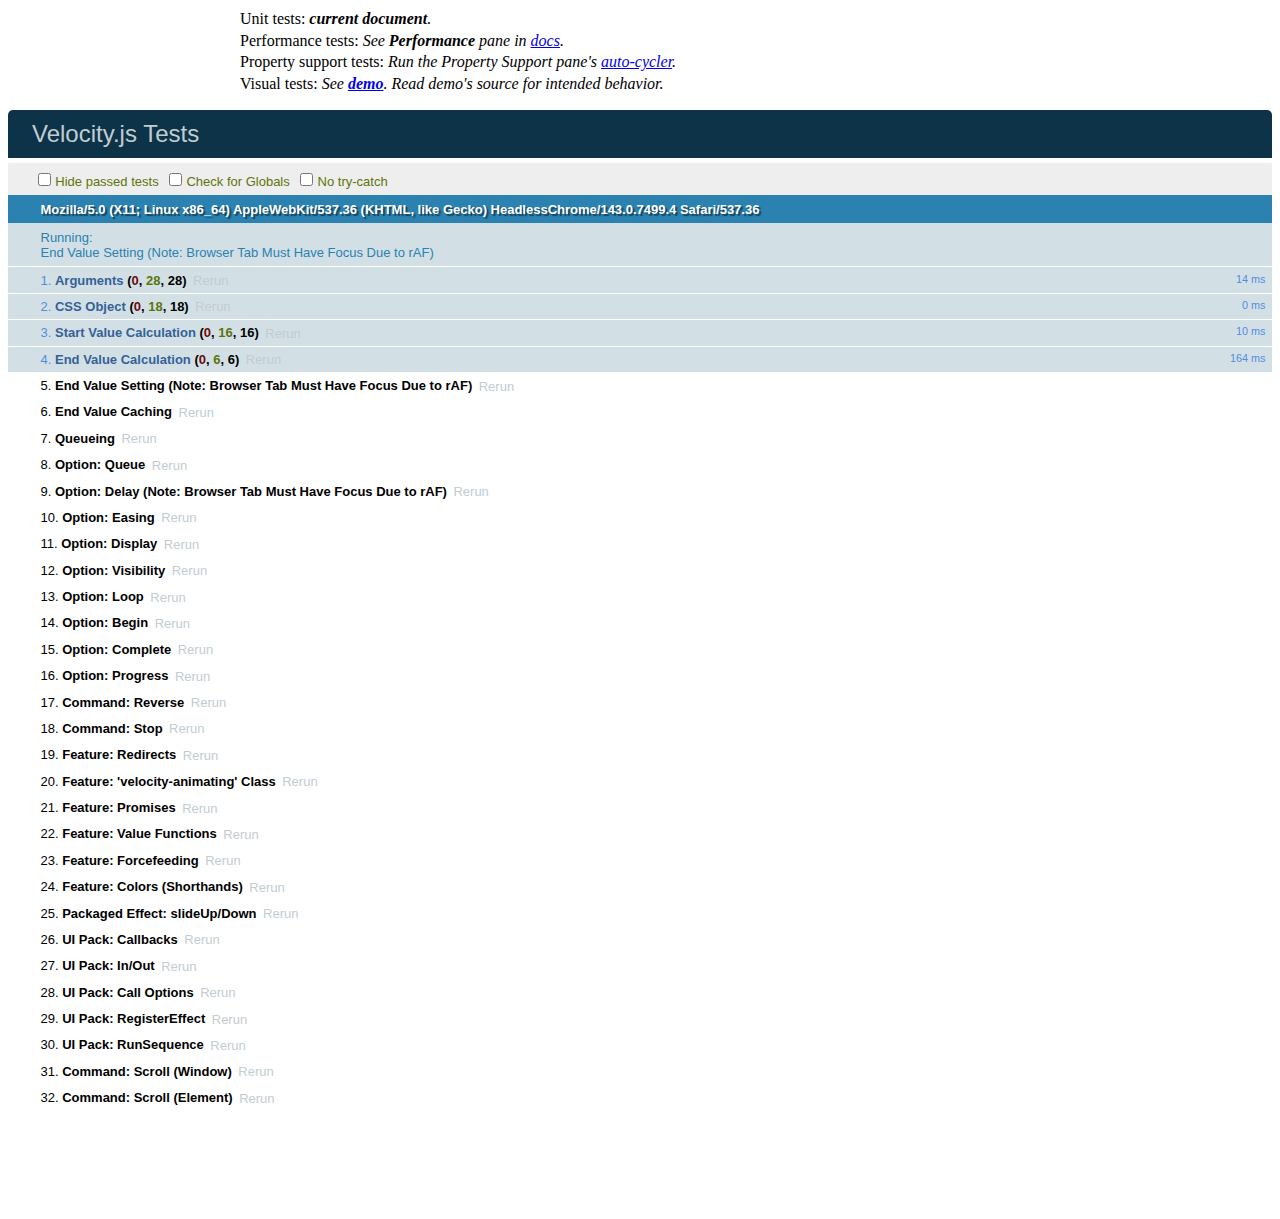
<file: bower_components/velocity/test/index.html>
<!DOCTYPE HTML>
<html>
	<head>
		<title>Velocity.js Tests</title>
		<link rel="stylesheet" href="qunit-1.14.0.css" type="text/css" media="screen" />
		<script type="text/javascript" src="qunit-1.14.0.js"></script>
		<script type="text/javascript" src="jquery-1.4.3.js"></script>
		<script type="text/javascript" src="when.js"></script>
		<script type="text/javascript" no="zepto.js"></script>
		<script type="text/javascript" src="../velocity.js"></script>
		<script type="text/javascript" src="../velocity.ui.js"></script>
		<style>
			#details {
				margin: 0 auto;
				margin-bottom: 1em;

				width: 800px;
				padding: 0;

				line-height: 1.35em;
				list-style: none;
			}
		</style>
	</head>
	<body>
		<ul id="details">	
			<li>
				Unit tests: <i><b>current document</b>.</i>
			</li>
			<li>
				Performance tests: <i>See <b>Performance</b> pane in <a href="../../index.html#performance">docs</a>.</i>
			</li>
			<li>
				Property support tests: <i>Run the Property Support pane's <a href="../../index.html#propertiesTest">auto-cycler</a>.</i>
			</li>
			<li>
				Visual tests: <i>See <a href="../../demo.html"><b>demo</b></a>. Read demo's source for intended behavior.</i>
			</li>
		</ul>
		<div id="qunit"></div>
		<div id="qunit-stage"></div>
		<script>

		// Needed tests:
		// - "finish"
		// - new stop behvaior
		// - e/p/o shorthands

		/*********************
		   Helper Functions
		*********************/

		/* IE detection: https://gist.github.com/julianshapiro/9098609 */
		var IE = (function() { 
		    if (document.documentMode) {
		        return document.documentMode;
		    } else {
		        for (var i = 7; i > 0; i--) {
		            var div = document.createElement("div");

		            div.innerHTML = "<!--[if IE " + i + "]><span></span><![endif]-->";

		            if (div.getElementsByTagName("span").length) {
		                div = null;

		                return i;
		            }

		            div = null;
		        }
		    }

		    return undefined;
		})();

    	var isMobile = /Android|webOS|iPhone|iPad|iPod|BlackBerry|IEMobile|Opera Mini/i.test(navigator.userAgent);
    	var isAndroid = /Android/i.test(navigator.userAgent);

    	function applyStartValues (element, startValues) {
    		Velocity.Utilities.each(startValues, function(property, startValue) {
    			element.style[property] = startValue;
    		});
    	}

		/*********************
		   IE<=7 Reversion
		*********************/

  		if (IE <= 7 && $.fn.velocity) {
  			alert("Velocity wasn't reverted to jQuery's $.animate() for IE<=7.");
  		}

  		/*******************
  		    jQuery Shim
  		*******************/

  		var $ = (window.jQuery || window.Zepto);

  		Data = function(element) { 
  			return Velocity.Utilities.data(element, "velocity");
  		}

  		if ($ && $.Velocity) {
  			window.Velocity = $.Velocity;
  		}

		/*******************
		   Setup: Targets
		*******************/

		var $qunitStage = document.getElementById("qunit-stage");

		var targetsFragment = document.createDocumentFragment(),
			targetsIndex = 0,
			$targets,
			$targetSet,
			defaultStyles = {
				opacity: 1,
				width: 1,
				height: 1,
				marginBottom: 1,
				colorGreen: 200
			};

		for (var i = 0; i < 100; i++) {
			var div = document.createElement("div");

			div.className = "target";
			div.style.opacity = defaultStyles.opacity;
			div.style.color = "rgb(125, " + defaultStyles.colorGreen + ", 125)";
			div.style.width = defaultStyles.width + "px";
			div.style.height = defaultStyles.height + "px";
			div.style.marginBottom = defaultStyles.marginBottom + "px";
			div.style.textShadow = "0px 0px " + defaultStyles.textShadowBlur + "px red";

			targetsFragment.appendChild(div);
			div = null;
		}

		$qunitStage.appendChild(targetsFragment);
		$targets = $qunitStage.querySelectorAll(".target");

		function getTarget () {
			var newTarget = $targets[targetsIndex++];

			return newTarget;
		}

		/********************
		   Setup: Settings
		********************/

		var	pluginName = "velocity",
			defaultProperties = {
				opacity: defaultStyles.opacity / 2,
				width: defaultStyles.width * 2,
				height: defaultStyles.height * 2,
				colorGreen: defaultStyles.colorGreen / 2
			},
			defaultOptions = { 
				queue: "",
			    duration: 300,
			    easing: "swing",
			    begin: null,
			    complete: null,
				progress: null,
			    display: null,
			    loop: false,
			    delay: false,
			    mobileHA: true,
			    _cacheValues: true
			},
			asyncCheckDuration = defaultOptions.duration / 2,
			completeCheckDuration = defaultOptions.duration * 2

		Velocity.defaults = defaultOptions;

		/****************
		    Arguments
		****************/

		QUnit.test("Arguments", function() {
			var testComplete = function() { /* Do nothing */ },
				testDuration = 1000,
				testEasing = "easeInSine",
				testOptions = {
					queue: defaultOptions.queue,
					duration: testDuration,
					easing: testEasing,
					begin: null,
					complete: testComplete,
					progress: null,
					display: "block",
					loop: false,
					delay: false,
					mobileHA: false,
			    	_cacheValues: defaultOptions._cacheValues
				};

			/**********************
			   Invalid Arguments
			**********************/

			var $target1 = getTarget();
			/* No arguments: Ensure an error isn't thrown and that the $targeted elements are returned to the chain. */
			Velocity();
			Velocity($target1);
			Velocity($target1, {});
			Velocity($target1, {}, testDuration);
			/* Invalid arguments: Ensure an error isn't thrown. */
			Velocity($target1, "fakeArg1", "fakeArg2");

			/****************
			   Overloading
			****************/

			var $target3 = getTarget();
			Velocity($target3, defaultProperties, testDuration);
			equal(Data($target3, pluginName).opts.duration, testDuration, "Overload variation #2.");

			var $target4 = getTarget();
			Velocity($target4, defaultProperties, testEasing);
			equal(Data($target4, pluginName).opts.easing, testEasing, "Overload variation #3.");

			var $target5 = getTarget();
			Velocity($target5, defaultProperties, testComplete);
			equal(Data($target5, pluginName).opts.complete, testComplete, "Overload variation #4.");

			var $target6 = getTarget();
			Velocity($target6, defaultProperties, testDuration, [ 0.42, 0, 0.58, 1 ]);
			equal(Data($target6, pluginName).opts.duration, testDuration, "Overload variation #5a.");
			equal(Data($target6, pluginName).opts.easing(0.2), 0.0816598562658975, "Overload variation #5b.");

			var $target7 = getTarget();
			Velocity($target7, defaultProperties, testDuration, testComplete);
			equal(Data($target7, pluginName).opts.duration, testDuration, "Overload variation #6a.");
			equal(Data($target7, pluginName).opts.complete, testComplete, "Overload variation #6b.");

			var $target8 = getTarget();
			Velocity($target8, defaultProperties, testDuration, testEasing, testComplete);
			equal(Data($target8, pluginName).opts.duration, testDuration, "Overload variation #7a.");
			equal(Data($target8, pluginName).opts.easing, testEasing, "Overload variation #7b.");
			equal(Data($target8, pluginName).opts.complete, testComplete, "Overload variation #7c.");

			var $target9 = getTarget();
			Velocity($target9, defaultProperties, testOptions);
			deepEqual(Data($target9, pluginName).opts, testOptions, "Overload variation #8: options object.");

			var $target10 = getTarget();
			Velocity({ elements: $target10, properties: defaultProperties, options: testOptions });
			deepEqual(Data($target10, pluginName).opts, testOptions, "Overload variation #9: single object w/ map.");

			var $target11 = getTarget();
			Velocity({ elements: $target11, properties: "fadeOut", options: testOptions });
			strictEqual(Data($target11, pluginName).tweensContainer.opacity.endValue, 0, "Overload variation #9: single object w/ redirect.");

			var $target12 = getTarget();
			Velocity($target12, { opacity: [ 0.75, "spring", 0.25 ]}, testDuration);
			equal(Data($target12, pluginName).tweensContainer.opacity.startValue, 0.25, "Overload variation #10a.");
			equal(Data($target12, pluginName).tweensContainer.opacity.easing, "spring", "Overload variation #10b.");
			equal(Data($target12, pluginName).tweensContainer.opacity.endValue, 0.75, "Overload variation #10c.");

			var $target13 = getTarget();
			Velocity($target13, { opacity: [ 0.75, 0.25 ]}, testDuration);
			equal(Data($target13, pluginName).tweensContainer.opacity.startValue, 0.25, "Overload variation #11a.");
			equal(Data($target13, pluginName).tweensContainer.opacity.endValue, 0.75, "Overload variation #11b.");

			var $target14 = getTarget();
			Velocity($target14, { opacity: [ 0.75, "spring" ]}, testDuration);
			equal(Data($target14, pluginName).tweensContainer.opacity.endValue, 0.75, "Overload variation #12a.");
			equal(Data($target14, pluginName).tweensContainer.opacity.easing, "spring", "Overload variation #12b.");

			var $target15 = getTarget();
			Velocity($target15, defaultProperties, "fast", testEasing);
			equal(Data($target15, pluginName).opts.duration, 200, "Overload variation #13a.");

			var $target16 = getTarget();
			Velocity($target16, defaultProperties, "normal");
			equal(Data($target16, pluginName).opts.duration, 400, "Overload variation #13b.");

			if ($) {
				var $target17 = getTarget();
				$($target17).velocity(defaultProperties, testOptions);
				deepEqual(Data($target17, pluginName).opts, testOptions, "$.fn.: Utility function variation #1: options object.");

				var $target18 = getTarget();
				$($target18).velocity({ properties: defaultProperties, options: testOptions });
				deepEqual(Data($target18, pluginName).opts, testOptions, "$.fn.: Utility function variation #2: single object.");

				var $target19 = getTarget();
				$($target19).velocity(defaultProperties, testDuration, testEasing, testComplete);
				equal(Data($target19, pluginName).opts.duration, testDuration, "$.fn.: Utility function variation #2a.");
				equal(Data($target19, pluginName).opts.easing, testEasing, "$.fn.: Utility function variation #2b.");
				equal(Data($target19, pluginName).opts.complete, testComplete, "$.fn.: Utility function variation #2c.");

				var $target20 = getTarget();
				deepEqual($($target20), $($target20).velocity(defaultProperties, testDuration, testEasing, testComplete).velocity(defaultProperties, testDuration, testEasing, testComplete), "$.fn.: Elements passed back to the call stack.");
			}
		});

		/******************
		    CSS Object
		******************/

		/* Note: We don't bother checking all of the GET/SET-related CSS object's functions, as most are repeatedly tested indirectly via the other tests. */
		QUnit.test("CSS Object", function() {
			var CSS = Velocity.CSS;

			var testHookRoot = "boxShadow",
				testHookRootValue = IE >=9 ? "1px 2px 3px 4px black" : "black 1px 2px 3px 4px",
				testHook = "boxShadowY",
				testHookValueExtracted = "2px",
				testHookValueInject = "10px",
				testHookRootValueInjected = "1px 10px 3px 4px"

			/* Hooks manipulation. */
			equal(CSS.Hooks.getRoot(testHook), testHookRoot, "Hooks.getRoot() returned root.");

			/* Hooks have no effect if they're unsupported (which is the case for our hooks on <=IE8), thus we just ensure that errors aren't thrown. */
			if (IE <=8) {
				CSS.Hooks.extractValue(testHook, testHookRootValue);
				CSS.Hooks.injectValue(testHook, testHookValueInject, testHookRootValue)
			} else {
				equal(CSS.Hooks.extractValue(testHook, testHookRootValue), testHookValueExtracted, "Hooks.extractValue() returned value #1.");
				/* Check for a match anywhere in the string since browser differ in where they inject the color value. */
				equal(CSS.Hooks.injectValue(testHook, testHookValueInject, testHookRootValue).indexOf(testHookRootValueInjected) != -1, true, "Hooks.extractValue() returned value #2.");
			}

			/* Varied start color formats. Ensure that all variations of red output contain the same color copmonents when Normalized: "255 0 0". */
			var redVariations = [
				"rgb(255, 0, 0)",
				"rgba(255,0,0,0.5)",
				"#ff0000",
				"red"
			];

			Velocity.Utilities.each(redVariations, function(i, redVariation) {
				equal(/255 0 0/.test(CSS.Normalizations.registered["color"]("extract", null, redVariation)), true, "Normalizations.extractValue() returned red color variation #" + i + ".");
			});

			var testPropertyFake = "fakeProperty";

			/* Property name functions. */
			equal(CSS.Names.prefixCheck(testPropertyFake)[0], testPropertyFake, "Names.prefixCheck() returned unmatched property untouched.");
			equal(CSS.Names.prefixCheck(testPropertyFake)[1], false, "Names.prefixCheck() indicated that unmatched property waws unmatched.");
			equal(CSS.Values.isCSSNullValue("rgba(0,0,0,0)"), true, "Values.isCSSNullValue() matched null value #1.");
			equal(CSS.Values.isCSSNullValue("none"), true, "Values.isCSSNullValue() matched null value #2.");
			equal(CSS.Values.isCSSNullValue(10), false, "Values.isCSSNullValue() didn't match non-null value.");

			var testUnitProperty1 = "rotateZ",
				testUnitPropertyUnit1 = "deg",
				testUnitProperty2 = "width",
				testUnitPropertyUnit2 = "px",
				testElementType1 = document.createElement("div"),
				testElementTypeDisplay1 = "block",
				testElementType2 = document.createElement("span"),
				testElementTypeDisplay2 = "inline";

			/* CSS value functions. */
			equal(CSS.Values.getUnitType(testUnitProperty1), testUnitPropertyUnit1, "Unit type #1 was retrieved.");
			equal(CSS.Values.getUnitType(testUnitProperty2), testUnitPropertyUnit2, "Unit type #2 was retrieved.");

			/* Class addition/removal. */
			var $target1 = getTarget();
			$target1.className = "";
			CSS.Values.addClass($target1, "one");
			equal($target1.className, "one", "First class was added.");
			CSS.Values.addClass($target1, "two");
			equal($target1.className, "one two", "Second class was added.");

			CSS.Values.removeClass($target1, "two");
			equal($target1.className.replace(/^\s+|\s+$/g, ""), "one", "Second class was removed.");
			CSS.Values.removeClass($target1, "one");
			equal($target1.className.replace(/^\s+|\s+$/g, ""), "", "First class was removed.");
		});

		/****************************
		   Start Value Calculation
		****************************/

		QUnit.test("Start Value Calculation", function() {
			var testStartValues = { paddingLeft: "10px", height: "100px", paddingRight: "50%", marginLeft: "100px", marginBottom: "33%", marginTop: "100px", lineHeight: "30px", wordSpacing: "40px", backgroundColorRed: "123" };

			/* Properties not previously defined on the element. */
			var $target1 = getTarget();
			Velocity($target1, testStartValues)
			equal(Data($target1, pluginName).tweensContainer.paddingLeft.startValue, 0, "Undefined standard start value was calculated.");
			equal(Data($target1, pluginName).tweensContainer.backgroundColorRed.startValue, 255, "Undefined start value hook was calculated.");

			/* Properties previously defined on the element. */
			var $target2 = getTarget();
			Velocity($target2, defaultProperties)
			equal(Data($target2, pluginName).tweensContainer.width.startValue, parseFloat(defaultStyles.width), "Defined start value #1 was calculated.");
			equal(Data($target2, pluginName).tweensContainer.opacity.startValue, parseFloat(defaultStyles.opacity), "Defined start value #2 was calculated.");
			equal(Data($target2, pluginName).tweensContainer.colorGreen.startValue, parseFloat(defaultStyles.colorGreen), "Defined hooked start value was calculated.");

			/* Properties that shouldn't cause start values to be unit-converted. */
			var testPropertiesEndNoConvert = { paddingLeft: "20px", height: "40px", paddingRight: "75%" };
			var $target3 = getTarget();
			applyStartValues($target3, testStartValues);
			Velocity($target3, testPropertiesEndNoConvert);
			equal(Data($target3, pluginName).tweensContainer.paddingLeft.startValue, parseFloat(testStartValues.paddingLeft), "Start value #1 wasn't unit converted.");
			equal(Data($target3, pluginName).tweensContainer.height.startValue, parseFloat(testStartValues.height), "Start value #2 wasn't unit converted.");
			equal(Data($target3, pluginName).tweensContainer.paddingRight.startValue, parseFloat(testStartValues.paddingRight), "Start value #3 wasn't unit converted.");

			/* Properties that should cause start values to be unit-converted. */
			var testPropertiesEndConvert = { paddingLeft: "20%", height: "40%", lineHeight: "0.5em", wordSpacing: "2rem", marginLeft: "10vw", marginTop: "5vh", marginBottom: "100px" };
				parentWidth = $qunitStage.clientWidth,
				parentHeight = $qunitStage.clientHeight,
				parentFontSize = Velocity.CSS.getPropertyValue($qunitStage, "fontSize"),
				remSize = parseFloat(Velocity.CSS.getPropertyValue(document.body, "fontSize"));

			var $target4 = getTarget();
			applyStartValues($target4, testStartValues);
			Velocity($target4, testPropertiesEndConvert);

			/* Long decimal results can be returned after unit conversion, and Velocity's code and the code here can differ in precision. So, we round floor values before comparison. */
			equal(Math.floor(Data($target4, pluginName).tweensContainer.paddingLeft.startValue), Math.floor((parseFloat(testStartValues.paddingLeft) / parentWidth) * 100), "Horizontal property converted to %.");
			equal(Math.floor(Data($target4, pluginName).tweensContainer.height.startValue), Math.floor((parseFloat(testStartValues.height) / parentHeight) * 100), "Vertical property converted to %.");
			equal(Math.floor(Data($target4, pluginName).tweensContainer.lineHeight.startValue), Math.floor(parseFloat(testStartValues.lineHeight) / parseFloat(parentFontSize)), "Property converted to em.");
			equal(Math.floor(Data($target4, pluginName).tweensContainer.wordSpacing.startValue), Math.floor(parseFloat(testStartValues.wordSpacing) / parseFloat(remSize)), "Property converted to rem.");
			equal(Math.floor(Data($target4, pluginName).tweensContainer.marginBottom.startValue), parseFloat(testStartValues.marginBottom) / 100 * parseFloat($target4.parentNode.offsetWidth), "Property converted to px.");

			if (!(IE<=8) && !isAndroid) {
				equal(Math.floor(Data($target4, pluginName).tweensContainer.marginLeft.startValue), Math.floor(parseFloat(testStartValues.marginLeft) / window.innerWidth * 100), "Horizontal property converted to vw.");
				equal(Math.floor(Data($target4, pluginName).tweensContainer.marginTop.startValue), Math.floor(parseFloat(testStartValues.marginTop) / window.innerHeight * 100), "Vertical property converted to vh.");
			}

  			/* jQuery TRBL deferring. */
			var testPropertiesTRBL = { left: "1000px" };
			var $TRBLContainer = document.createElement("div");

			$TRBLContainer.setAttribute("id", "TRBLContainer");
			$TRBLContainer.style.marginLeft = testPropertiesTRBL.left;
			$TRBLContainer.style.width = "100px";
			$TRBLContainer.style.height = "100px";
  			document.body.appendChild($TRBLContainer);

			var $target5 = getTarget();
			$target5.style.position = "absolute";
  			$TRBLContainer.appendChild($target5);
			Velocity($target5, testPropertiesTRBL);

			equal(Math.round(Data($target5, pluginName).tweensContainer.left.startValue), Math.round(parseFloat(testPropertiesTRBL.left) + parseFloat(Velocity.CSS.getPropertyValue(document.body, "marginLeft"))), "TRBL value was deferred to jQuery.");
		});

		/**************************
		   End Value Calculation
		**************************/

		QUnit.asyncTest("End Value Calculation", function() {
			/* Standard properties without operators. */
			var $target1 = getTarget();
			Velocity($target1, defaultProperties);
			setTimeout(function() {
				equal(Data($target1, pluginName).tweensContainer.width.endValue, defaultProperties.width, "Standard end value #1 was calculated.");
				equal(Data($target1, pluginName).tweensContainer.opacity.endValue, defaultProperties.opacity, "Standard end value #2 was calculated.");
			}, asyncCheckDuration);

			/* Standard properties with operators. */
			var testIncrementWidth = "5px",
				testDecrementOpacity = 0.25,
				testMultiplyMarginBottom = 4,
				testDivideHeight = 2;

			var $target2 = getTarget();
			Velocity($target2, { width: "+=" + testIncrementWidth, opacity: "-=" + testDecrementOpacity, marginBottom: "*=" + testMultiplyMarginBottom, height: "/=" + testDivideHeight });
			setTimeout(function() {

				equal(Data($target2, pluginName).tweensContainer.width.endValue, defaultStyles.width + parseFloat(testIncrementWidth), "Incremented end value was calculated.");
				equal(Data($target2, pluginName).tweensContainer.opacity.endValue, defaultStyles.opacity - testDecrementOpacity, "Decremented end value was calculated.");
				equal(Data($target2, pluginName).tweensContainer.marginBottom.endValue, defaultStyles.marginBottom * testMultiplyMarginBottom, "Multiplied end value was calculated.");
				equal(Data($target2, pluginName).tweensContainer.height.endValue, defaultStyles.height / testDivideHeight, "Divided end value was calculated.");

				start();
			}, asyncCheckDuration);
		});

		/**********************
		   End Value Setting
		**********************/

		QUnit.asyncTest("End Value Setting (Note: Browser Tab Must Have Focus Due to rAF)", function() {
			/* Transforms and the properties that are hooked by Velocity aren't supported below IE9. */
			if (!(IE < 9)) {
				var testHooks = { 
					boxShadowBlur: "10px", // "black 0px 0px 10px 0px"
					boxShadowSpread: "20px", // "black 0px 0px 0px 20px"
					textShadowBlur: "30px" // "black 0px 0px 30px"
				};

				/* Hooks. */
				var $target3 = getTarget();
				Velocity($target3, testHooks);
				setTimeout(function() {
					/* Check for a match anywhere in the string since browser differ in where they inject the color value. */
					equal(/0px 0px 10px 20px/.test(Velocity.CSS.getPropertyValue($target3, "boxShadow")), true, "Hook end value #1 was set.");
					/* textShadow isn't supported below IE10. */
					if (!IE || IE >= 10) {
						equal(/0px 0px 30px/.test(Velocity.CSS.getPropertyValue($target3, "textShadow")), true, "Hook end value #2 was set.");
					}
				}, completeCheckDuration);

				if (!(IE < 10) && !Velocity.State.isGingerbread) {
					var testTransforms = { 
							translateY: "10em", // Should stay the same
							translateX: "20px", // Should stay the same
							scaleX: "1.50", // Should remain unitless
							translateZ: "30", // Should become "10px"
							scaleY: "1.50deg" // Should be ignored entirely since it uses an invalid unit
						},
						testTransformsOutput = "matrix3d(1.5, 0, 0, 0, 0, 1, 0, 0, 0, 0, 1, 0, 20, 160, 30, 1)";

					/* Transforms. */
					var $target4 = getTarget();
					Velocity($target4, testTransforms);
					setTimeout(function() {
						/* Check for a match anywhere in the string since browser differ in where they inject the color value. */
						equal(Velocity.CSS.getPropertyValue($target4, "transform"), testTransformsOutput, "Transform end value was set.");

						/* Ensure previous transform values are reused. */
						Velocity($target4, { translateX: parseFloat(testTransforms.translateX) / 2 });
						equal(Data($target4, pluginName).tweensContainer.translateX.startValue, parseFloat(testTransforms.translateX), "Previous transform value was reused.");
					}, completeCheckDuration);
				}

				if (!Velocity.State.isGingerbread) {
					/* SVG. */
					var $svgRoot = document.createElementNS("http://www.w3.org/2000/svg", "svg"),
						$svgRect = document.createElementNS("http://www.w3.org/2000/svg", "rect"),
						svgStartValues = { x: 100, y: 10, width: 250, height: "30%" },
						svgEndValues = { x: 200, width: "50%", strokeDasharray: 10, height: "40%", rotateZ: "90deg", rotateX: "45deg" };

					$svgRoot.setAttribute("width", 1000);
					$svgRoot.setAttribute("height", 1000);

					$svgRect.setAttribute("x", svgStartValues.x);
					$svgRect.setAttribute("y", svgStartValues.y);
					$svgRect.setAttribute("width", svgStartValues.width);
					$svgRect.setAttribute("height", svgStartValues.height);

					$svgRoot.appendChild($svgRect);
					$qunitStage.appendChild($svgRoot);

					Velocity($svgRect, svgEndValues, defaultOptions);
					setTimeout(function() {
						equal(Math.round(Data($svgRect, pluginName).tweensContainer.x.startValue), svgStartValues.x, "SVG dimensional attribute #1 value was retrieved.");
						equal(Math.round(parseFloat(Velocity.CSS.getPropertyValue($svgRect, "x"))), svgEndValues.x, "SVG dimensional attribute #1 end value was set.");

						equal(Math.round(Data($svgRect, pluginName).tweensContainer.width.startValue), parseFloat(svgStartValues.width)/1000 * 100, "SVG dimensional attribute #2 value was retrieved.");
						equal(Math.round(parseFloat(Velocity.CSS.getPropertyValue($svgRect, "width"))), parseFloat(svgEndValues.width)/100 * 1000, "SVG dimensional attribute #2 end value was set.");

						equal(Math.round(Data($svgRect, pluginName).tweensContainer.height.startValue), parseFloat(svgStartValues.height), "SVG dimensional attribute #3 value was retrieved.");
						equal(Math.round(parseFloat(Velocity.CSS.getPropertyValue($svgRect, "height"))), parseFloat(svgEndValues.height)/100 * 1000, "SVG dimensional attribute #3 end value was set.");

						equal(Math.round(Data($svgRect, pluginName).tweensContainer.rotateZ.startValue), 0, "SVG 2D transform value was retrieved.");
						equal(Math.round(parseFloat(Velocity.CSS.getPropertyValue($svgRect, "rotateZ"))), parseFloat(svgEndValues.rotateZ), "SVG 2D transform end value was set.");

						if (!IE) {
							equal(Math.round(Data($svgRect, pluginName).tweensContainer.rotateX.startValue), 0, "SVG 3D transform value was retrieved.");
							equal(Math.round(parseFloat(Velocity.CSS.getPropertyValue($svgRect, "rotateX"))), parseFloat(svgEndValues.rotateX), "SVG 3D transform end value was set.");
						}

						equal(Math.round(Data($svgRect, pluginName).tweensContainer.strokeDasharray.startValue), 0, "SVG CSS style value was retrieved.");
						equal(parseFloat(Velocity.CSS.getPropertyValue($svgRect, "strokeDasharray")), svgEndValues.strokeDasharray, "SVG CSS style end value was set.");
					}, completeCheckDuration);
				}
			}

			/* Standard properties. */
			var $target1 = getTarget();
			Velocity($target1, defaultProperties, { });
			setTimeout(function() {
				equal(parseFloat(Velocity.CSS.getPropertyValue($target1, "width")), defaultProperties.width, "Standard end value #1 was set.");
				equal(parseFloat(Velocity.CSS.getPropertyValue($target1, "opacity")), defaultProperties.opacity, "Standard end value #2 was set.");

				start();
			}, completeCheckDuration);
		});

		/**********************
		   End Value Caching
		**********************/

		QUnit.asyncTest("End Value Caching", function() {
			expect(4);

			var newProperties = { height: "50px", width: "250px" };

			var $target1 = getTarget();
			Velocity($target1, defaultProperties, function() {

				applyStartValues($target1, newProperties);
				/* Called after the last call is complete (stale). Ensure that the newly-set (via $.css()) properties are used. */
				Velocity($target1, defaultProperties);

				setTimeout(function() {
					equal(Data($target1, pluginName).tweensContainer.width.startValue, parseFloat(newProperties.width), "Stale end value #1 wasn't pulled.");
					equal(Data($target1, pluginName).tweensContainer.height.startValue, parseFloat(newProperties.height), "Stale end value #2 wasn't pulled.");
				}, asyncCheckDuration);
			});

			var $target2 = getTarget();
			Velocity($target2, defaultProperties);
			Velocity($target2, newProperties, function() {
				/* Chained onto a previous call (fresh). */
				equal(Data($target2, pluginName).tweensContainer.width.startValue, defaultProperties.width, "Chained end value #1 was pulled.");
				equal(Data($target2, pluginName).tweensContainer.height.startValue, defaultProperties.height, "Chained end value #2 was pulled.");

				start();
			});
		});

		/****************
		    Queueing
		****************/

		QUnit.asyncTest("Queueing", function() {
			expect(1);

			var $target1 = getTarget();
			Velocity($target1, { opacity: 0 });
			Velocity($target1, { width: 2 });

			setTimeout(function() {
				/* Ensure that the second call hasn't started yet. */
				equal(parseFloat(Velocity.CSS.getPropertyValue($target1, "width")), defaultStyles.width, "Queued calls chain.");

				start();
			}, asyncCheckDuration);
		});

		/******************
		   Option: Queue
		******************/

		QUnit.asyncTest("Option: Queue", function() {
			expect(5);

			var testQueue = "custom";

			var $target1 = getTarget();
			Velocity($target1, defaultProperties, { queue: testQueue });
			Velocity($target1, defaultProperties, { queue: testQueue });
			Velocity($target1, defaultProperties, { queue: testQueue });

			equal(Velocity.Utilities.queue($target1, testQueue).length, 3, "Custom queue was appended to.");
			equal(Data($target1, pluginName).isAnimating, false, "Custom queue didn't auto-dequeue.");

			Velocity.Utilities.dequeue($target1, testQueue);
			equal(Data($target1, pluginName).isAnimating, true, "Dequeue custom queue.");

			Velocity($target1, "stop", testQueue);
			equal(Velocity.Utilities.queue($target1, testQueue).length, 0, "Stopped custom queue.");

			var $target2 = getTarget();
			Velocity($target2, { opacity: 0 });
			Velocity($target2, { width: 10 }, { queue: false });

			setTimeout(function() {
				/* Ensure that the second call starts immediately. */
				notEqual(Velocity.CSS.getPropertyValue($target2, "width"), defaultStyles.width, "Parallel calls don't queue.");

				start();
			}, asyncCheckDuration);
		});

		/* Helpful redirect for testing custom and parallel queues. */
		// var $div2 = $("#DataBody-PropertiesDummy");
		// $.fn.velocity.defaults.duration = 1000;
		// $div2.velocity("scroll", { queue: "test" })
		// $div2.velocity({width: 100}, { queue: "test" })
		// $div2.velocity({ borderWidth: 50 }, { queue: "test" })
		// $div2.velocity({height: 20}, { queue: "test" })
		// $div2.velocity({marginLeft: 200}, { queue: "test" })
		// $div2.velocity({paddingTop: 60});
		// $div2.velocity({marginTop: 100});
		// $div2.velocity({paddingRight: 40});
		// $div2.velocity({marginTop: 0})
		// $div2.dequeue("test")

		/******************
		   Option: Delay   
		******************/

		QUnit.asyncTest("Option: Delay (Note: Browser Tab Must Have Focus Due to rAF)", function() {
			expect(2);

			var testDelay = defaultOptions.duration * 2;

			var $target = getTarget();
			Velocity($target, defaultProperties, { delay: testDelay });

			setTimeout(function() {
				equal(parseFloat(Velocity.CSS.getPropertyValue($target, "width")), defaultStyles.width, "Delayed calls don't start immediately");
			}, asyncCheckDuration);

			setTimeout(function() {
				equal(parseFloat(Velocity.CSS.getPropertyValue($target, "width")), defaultProperties.width, "Delayed calls eventually start.");

				start();
			}, completeCheckDuration + testDelay);
		});

		/********************
		   Option: Easing   
		********************/

		QUnit.asyncTest("Option: Easing", function() {
			expect(5);

			var $target1 = getTarget();
			/* Ensure that a fake easing doesn't throw an error. */
			Velocity($target1, defaultProperties, { easing: "fake" });
			equal(true, true, "Fake easing didn't throw error.");

			/* Ensure that an improperly-formmated bezier curve array doesn't throw an error. */
			var $target2 = getTarget();
			Velocity($target2, defaultProperties, { easing: [ "a", 0.5, 0.5, 0.5 ] });
			Velocity($target2, defaultProperties, { easing: [ 0.5, 0.5, 0.5 ] });
			equal(true, true, "Invalid bezier curve didn't throw error.");

			/* Ensure that a properly-formatted bezier curve array returns a bezier function. */
			var $target3 = getTarget();
			var easingBezierArray = [ 0.27, -0.65, 0.78, 0.19 ],
				easingBezierTestPercent = 0.25,
				easingBezierTestValue = /^-0\.23/;

			Velocity($target3, defaultProperties, { easing: easingBezierArray });
			setTimeout(function() {
				equal(easingBezierTestValue.test(Data($target3, pluginName).tweensContainer.width.easing(easingBezierTestPercent)), true, "Array converted into bezier function.");
			}, asyncCheckDuration);

			/* Ensure that a properly-formatted spring RK4 array returns a bezier function. */
			var $target4 = getTarget();
			var easingSpringRK4Array = [ 250, 12 ],
				easingSpringRK4TestPercent = 0.25,
				easingSpringRK4TestValue = /^1\.21/;

			Velocity($target4, defaultProperties, { easing: easingSpringRK4Array });
			setTimeout(function() {
				equal(easingSpringRK4TestValue.test(Data($target4, pluginName).tweensContainer.width.easing(easingSpringRK4TestPercent)), true, "Array converted into springRK4 function.");
			}, asyncCheckDuration);

			/* Ensure that a properly-formatted step easing array returns a step function. */
			var $target5 = getTarget();
			var easingStepArray = [ 4 ],
				easingStepTestPercent = 0.35,
				easingStepTestValue = /^0\.25/;

			Velocity($target5, defaultProperties, { easing: easingStepArray });
			setTimeout(function() {
				equal(easingStepTestValue.test(Data($target5, pluginName).tweensContainer.width.easing(easingStepTestPercent)), true, "Array converted into Step function.");

				start();
			}, asyncCheckDuration);
		});

		/********************
		   Option: Display   
		********************/

		QUnit.asyncTest("Option: Display", function() {
			var testDisplayBlock = "block",
				testDisplayNone = "none",
				testDisplayBlank = "";

			var $target1 = getTarget();
			/* Async checks are used since the display property is set inside processCallsTick(). */
			Velocity($target1, defaultProperties, { display: testDisplayBlock });
			setTimeout(function() {
				equal(Velocity.CSS.getPropertyValue($target1, "display"), testDisplayBlock, "Display:'block' was set immediately.");
			}, asyncCheckDuration);

			var $target2 = getTarget();
			Velocity($target2, defaultProperties, { display: testDisplayNone });
			setTimeout(function() {
				notEqual(Velocity.CSS.getPropertyValue($target2, "display"), 0, "Display:'none' was not set immediately.");
			}, asyncCheckDuration);
			setTimeout(function() {
				equal(Velocity.CSS.getPropertyValue($target2, "display"), 0, "Display:'none' was set upon completion.");
			}, completeCheckDuration);

			var $target3 = getTarget();
			Velocity($target3, defaultProperties, { display: testDisplayBlank });
			setTimeout(function() {
				equal(Velocity.CSS.getPropertyValue($target3, "display"), "block", "Display:'' was set immediately.");
				
				start();
			}, completeCheckDuration);
		});

		/***********************
		   Option: Visibility   
		***********************/

		QUnit.asyncTest("Option: Visibility", function() {
			var testVisibilityBlock = "visible",
				testVisibilityNone = "hidden",
				testVisibilityBlank = "";

			var $target1 = getTarget();
			/* Async checks are used since the visibility property is set inside processCallsTick(). */
			Velocity($target1, defaultProperties, { visibility: testVisibilityBlock });
			setTimeout(function() {
				equal(Velocity.CSS.getPropertyValue($target1, "visibility"), testVisibilityBlock, "visibility:'visible' was set immediately.");
			}, asyncCheckDuration);

			var $target2 = getTarget();
			Velocity($target2, defaultProperties, { visibility: testVisibilityNone });
			setTimeout(function() {
				notEqual(Velocity.CSS.getPropertyValue($target2, "visibility"), 0, "visibility:'hidden' was not set immediately.");
			}, asyncCheckDuration);
			setTimeout(function() {
				equal(Velocity.CSS.getPropertyValue($target2, "visibility"), "hidden", "visibility:'hidden' was set upon completion.");
			}, completeCheckDuration);

			var $target3 = getTarget();
			Velocity($target3, defaultProperties, { display: testVisibilityBlank });
			setTimeout(function() {
				equal(/visible|inherit/.test(Velocity.CSS.getPropertyValue($target3, "visibility")), true, "visibility:'' was set immediately.");
				
				start();
			}, completeCheckDuration);
		});

		/******************
		   Option: Loop
		******************/

		QUnit.asyncTest("Option: Loop", function() {
			expect(6);

			var testOptions = { delay: 500, easing: "spring" };

			var $target1 = getTarget();
			Velocity($target1, defaultProperties, { loop: 2, delay: testOptions.delay, easing: testOptions.easing });

			/* We expect 1 delay followed by 1 call for a total of 4 cycles, which equates to 8 queue items. */
			equal(Velocity.Utilities.queue($target1).length, 8, "Loop call produced 'reverse' calls.");

			var $target2 = getTarget();
			Velocity($target2, defaultProperties, { loop: true, delay: testOptions.delay, easing: testOptions.easing });
			setTimeout(function() {
				equal(Data($target1, pluginName).opts.delay, testOptions.delay, "Delay option was passed into second loop call (jQuery object).");
				equal(Data($target1, pluginName).opts.easing, testOptions.easing, "Easing option was passed into second loop call (jQuery object).");

				equal(Data($target2, pluginName).opts.delay, testOptions.delay, "Delay option was passed into second infinite loop call (jQuery object).");
				equal(Data($target2, pluginName).opts.easing, testOptions.easing, "Easing option was passed into second infinite loop call (jQuery object).");

				equal(Velocity.Utilities.queue($target2).length, 2, "Infinite loop is running.");

				start();
			}, completeCheckDuration + testOptions.delay);
		});

		/*******************
		   Option: Begin
		*******************/

		QUnit.asyncTest("Option: Begin", function() {
			expect(1);

			var $targetSet = [ getTarget(), getTarget() ];
			Velocity($targetSet, defaultProperties, { 
				duration: asyncCheckDuration,
				begin: function() {
					deepEqual(this, $targetSet, "Elements passed into callback.");

					start();
				}
			});
		});

		/*********************
		   Option: Complete
		*********************/

		QUnit.asyncTest("Option: Complete", function() {
			expect(1);
			
			var $targetSet = [ getTarget(), getTarget() ];
			Velocity($targetSet, defaultProperties, { 
				duration: asyncCheckDuration,
				complete: function() {
					deepEqual(this, $targetSet, "Elements passed into callback.");

					start();
				}
			});
		});

		/*********************
		   Option: Progress
		*********************/

		QUnit.asyncTest("Option: Progress", function() {
			expect(3);

			var alreadyCalled = false;

			var $target = getTarget();
			Velocity($target, defaultProperties, { 
				duration: asyncCheckDuration,
				progress: function(elements, percentComplete, msRemaining) {
					if (!alreadyCalled) {
						deepEqual(this, [ $target ], "Elements passed into progress.");
						equal(percentComplete >= 0 && percentComplete <= 1, true, "percentComplete passed into progress.");
						equal(msRemaining > asyncCheckDuration - 50, true, "msRemaining passed into progress.");

						alreadyCalled = true;
						start();
					}
				}
			});
		});

		/*********************
		   Command: Reverse
		*********************/

		QUnit.asyncTest("Command: Reverse", function() {
			expect(5);

			var testEasing = "spring";

			var $target = getTarget();
			/* Ensure an error isn't thrown when there's no previous animation to reverse to. */
			Velocity($target, "reverse");
			Velocity($target, { opacity: defaultProperties.opacity, width: defaultProperties.width }, { easing: testEasing });
			Velocity($target, "reverse", function() {
				equal(parseFloat(Velocity.CSS.getPropertyValue($target, "opacity")), defaultStyles.opacity, "Reversed to initial property #1.");
				equal(parseFloat(Velocity.CSS.getPropertyValue($target, "width")), defaultStyles.width, "Reversed to initial property #2.");
			});
			/* Check chained reverses. */
			Velocity($target, "reverse", function() {
				equal(parseFloat(Velocity.CSS.getPropertyValue($target, "opacity")), defaultProperties.opacity, "Reversed to reversed property #1.");
				equal(parseFloat(Velocity.CSS.getPropertyValue($target, "width")), defaultProperties.width, "Reversed to reversed property #2.");

				/* Ensure the options were passed through until the end. */
				equal(Data($target, pluginName).opts.easing, testEasing, "Options object passed through.");

				start();
			});
		});

		/******************
		   Command: Stop
		******************/

		QUnit.asyncTest("Command: Stop", function() {
			expect(4);

			var $target1 = getTarget();
			/* Ensure an error isn't thrown when "stop" is called on a $target that isn't animating. */
			Velocity($target1, "stop");
			Velocity($target1, defaultProperties, defaultOptions);
			Velocity($target1, { top: 0 }, defaultOptions);
			Velocity($target1, { width: 0 }, defaultOptions);
			Velocity($target1, "stop", true);

			/* Ensure "stop" has removed all queued animations. */
			/* We're using the element's queue length as a proxy. 0 and 1 both mean that the element's queue has been cleared -- a length of 1 just indicates that the animation is in progress. */
			setTimeout(function() {
				equal(Velocity.Utilities.queue($target1).length <= 1, true, "Queue cleared.");
			}, 1);

			var $target2 = getTarget();
			Velocity($target2, { opacity: 0 }, Velocity.Utilities.extend({}, defaultOptions, { delay: 1000 }));
			Velocity($target2, { width: 0 }, defaultOptions);
			Velocity($target2, "stop");

			var $target3 = getTarget();
			Velocity($target3, { opacity: 0 }, Velocity.Utilities.extend({}, defaultOptions, { delay: 1000 }));
			Velocity($target3, { width: 0 }, defaultOptions);
			Velocity($target3, { width: 100 }, defaultOptions);
			Velocity($target3, "stop", true);

			setTimeout(function() {
				equal(Data($target2, pluginName).tweensContainer.opacity, undefined, "Active call stopped.");
				notEqual(Data($target2, pluginName).tweensContainer.width, undefined, "Next queue item started.");

				equal(Velocity.Utilities.queue($target3, "").length, 0, "Full queue array cleared.");

				start();
			}, asyncCheckDuration);
		});

		/***********************
		   Feature: Redirects
		***********************/

		QUnit.asyncTest("Feature: Redirects", function() {
			var $target1 = getTarget(),
				$target2 = getTarget(),
				redirectOptions = { duration: 1500 };

			(window.jQuery || window.Zepto || window).Velocity.Redirects.test = function (element, options, elementIndex, elementsLength) {
				if (elementIndex === 0) {
					deepEqual(element, $target1, "Element passed through #1.");
					deepEqual(options, redirectOptions, "Options object passed through #1.");
					equal(elementIndex, 0, "Element index passed through #1.");
					equal(elementsLength, 2, "Elements length passed through #1.");
				} else if (elementIndex === 1) {
					deepEqual(element, $target2, "Element passed through #2.");
					deepEqual(options, redirectOptions, "Options object passed through #2.");
					equal(elementIndex, 1, "Element index passed through #2.");
					equal(elementsLength, 2, "Elements length passed through #2.");

					start();
				}
			}

			Velocity([ $target1, $target2 ], "test", redirectOptions);
		});

		/************************
		   Feature: animating
		************************/

		QUnit.asyncTest("Feature: 'velocity-animating' Class", function() {
			var $target1 = getTarget();

			Velocity($target1, defaultProperties, function(element) { 
					equal(/velocity-animating/.test($target1.className), false, "Class removed.");
					start();
				}
			);

			setTimeout(function() {
				equal(/velocity-animating/.test($target1.className), true, "Class added."); 
			}, asyncCheckDuration);
		});

		/***********************
		   Feature: Promises
		***********************/

		QUnit.asyncTest("Feature: Promises", function() {
			expect(5);

			var $target1 = getTarget();

			Velocity($target1, defaultProperties, 10000).then(function(elements) {
				deepEqual(elements, [ $target1 ], "Active call fulfilled.");
			});

			Velocity($target1, defaultProperties, 10000).then(function(elements) {
				deepEqual(elements, [ $target1 ], "Queued call fulfilled.");
			});

			Velocity($target1, "stop", true).then(function(elements) {
				deepEqual(elements, [ $target1 ], "Stop call fulfilled.");
			});	

			var $target2 = getTarget(),
				$target3 = getTarget();

			Velocity([ $target2, $target3 ], "fake", defaultOptions)["catch"](function(error) {
				equal(error instanceof Error, true, "Invalid command caused promise rejection.");
			});

			Velocity([ $target2, $target3 ], defaultProperties, defaultOptions).then(function(elements) {
				deepEqual(elements, [ $target2, $target3 ], "Elements passed back into resolved promise.");

				start();
			});		
		});

		/*****************************
		   Feature: Value Functions    
		*****************************/

		QUnit.test("Feature: Value Functions", function() {
			var testWidth = 10;

			var $target1 = getTarget(),
				$target2 = getTarget();
			Velocity([ $target1, $target2 ], { width: function (i, total) { return (i + 1)/total * testWidth; } });

			equal(Data($target1, pluginName).tweensContainer.width.endValue, parseFloat(testWidth) / 2, "Function value #1 passed to tween.");
			equal(Data($target2, pluginName).tweensContainer.width.endValue, parseFloat(testWidth), "Function value #2 passed to tween.");
		});

		/***************************
		   Feature: Forcefeeding    
		***************************/

		QUnit.test("Feature: Forcefeeding", function() {
			/* Note: Start values are always converted into pixels. W test the conversion ratio we already know to avoid additional work. */
			var testStartWidth = "1rem", testStartWidthToPx = "16px",
				testStartHeight = "10px";

			var $target = getTarget();
			Velocity($target, { width: [ 100, "linear", testStartWidth ], height: [ 100, testStartHeight ], opacity: [ defaultProperties.opacity, "easeInQuad" ]});

			equal(Data($target, pluginName).tweensContainer.width.startValue, parseFloat(testStartWidthToPx), "Forcefed value #1 passed to tween.");
			equal(Data($target, pluginName).tweensContainer.height.startValue, parseFloat(testStartHeight), "Forcefed value #2 passed to tween.");
			equal(Data($target, pluginName).tweensContainer.opacity.startValue, defaultStyles.opacity, "Easing was misinterpreted as forcefed value.");
		});

		/*********************************
		   Feature: Colors (Shorthands)   
		*********************************/

		QUnit.test("Feature: Colors (Shorthands)", function() {
			var $target = getTarget();
			Velocity($target, { borderColor: "#7871c2", color: [ "#297dad", "spring", "#5ead29" ] });

			equal(Data($target, pluginName).tweensContainer.borderColorRed.endValue, 120, "Hex #1a component.");
			equal(Data($target, pluginName).tweensContainer.borderColorGreen.endValue, 113, "Hex #1b component.");
			equal(Data($target, pluginName).tweensContainer.borderColorBlue.endValue, 194, "Hex #1c component.");
			equal(Data($target, pluginName).tweensContainer.colorRed.easing, "spring", "Per-property easing.");
			equal(Data($target, pluginName).tweensContainer.colorRed.startValue, 94, "Forcefed hex #2a component.");
			equal(Data($target, pluginName).tweensContainer.colorGreen.startValue, 173, "Forcefed hex #2b component.");
			equal(Data($target, pluginName).tweensContainer.colorBlue.startValue, 41, "Forcefed hex #2c component.");
			equal(Data($target, pluginName).tweensContainer.colorRed.endValue, 41, "Hex #3a component.");
			equal(Data($target, pluginName).tweensContainer.colorGreen.endValue, 125, "Hex #3b component.");
			equal(Data($target, pluginName).tweensContainer.colorBlue.endValue, 173, "Hex #3c component.");
		});

		/**********************************
		   Packaged Effect: slideUp/Down
		**********************************/

		QUnit.asyncTest("Packaged Effect: slideUp/Down", function() {
			var $target1 = getTarget(),
				$target2 = getTarget();

			var initialStyles = {
				display: "none",
				paddingTop: "123px"
			};

			$target1.style.display = initialStyles.display;
			$target1.style.paddingTop = initialStyles.paddingTop;

			Velocity($target1, "slideDown", 
				{ 
					begin: function(elements) {
						deepEqual(elements, [ $target1 ], "slideDown: Begin callback returned.");
					},
					complete: function(elements) {
						deepEqual(elements, [ $target1 ], "slideDown: Complete callback returned.");
						equal(Velocity.CSS.getPropertyValue($target1, "display"), Velocity.CSS.Values.getDisplayType($target1), "slideDown: display set to default.");
						notEqual(Velocity.CSS.getPropertyValue($target1, "height"), 0, "slideDown: height set.");
						equal(Velocity.CSS.getPropertyValue($target1, "paddingTop"), initialStyles.paddingTop, "slideDown: paddingTop set.");
					}
				}
			).then(function(elements) {
				deepEqual(elements, [ $target1 ], "slideDown: Promise fulfilled.");
			});

			Velocity($target2, "slideUp", 
				{ 
					begin: function(elements) {
						deepEqual(elements, [ $target2 ], "slideUp: Begin callback returned.");
					},
					complete: function(elements) {
						deepEqual(elements, [ $target2 ], "slideUp: Complete callback returned.");
						equal(Velocity.CSS.getPropertyValue($target2, "display"), 0, "slideUp: display set to none.");
						notEqual(Velocity.CSS.getPropertyValue($target2, "height"), 0, "slideUp: height reset.");
						equal(Velocity.CSS.getPropertyValue($target1, "paddingTop"), initialStyles.paddingTop, "slideUp: paddingTop reset.");
					}
				}
			).then(function(elements) {
				deepEqual(elements, [ $target2 ], "slideUp: Promise fulfilled.");

				start();
			});
		});

		/***********************
		   UI Pack: Callbacks
		***********************/

		QUnit.asyncTest("UI Pack: Callbacks", function() {
			expect(3);

			var $targets = [ getTarget(), getTarget() ];

			Velocity($targets, "transition.bounceIn", 
				{ 
					begin: function(elements) {
						deepEqual(elements, $targets, "Begin callback returned.");
					},
					complete: function(elements) {
						deepEqual(elements, $targets, "Complete callback returned.");
					}
				}
			).then(function(elements) {
				deepEqual(elements, $targets, "Promise fulfilled.");

				start();
			});
		});

		/*********************
		   UI Pack: In/Out
		*********************/

		QUnit.asyncTest("UI Pack: In/Out", function() {
			expect(8);

			var $target1 = getTarget();
			Velocity($target1, "transition.bounceIn", defaultOptions.duration);

			var $target2 = getTarget();
			Velocity($target2, "transition.bounceIn", { duration: defaultOptions.duration, display: "inline" });

			var $target3 = getTarget();
			Velocity($target3, "transition.bounceOut", defaultOptions.duration);

			var $target4 = getTarget();
			Velocity($target4, "transition.bounceOut", { duration: defaultOptions.duration, display: null });

			var $target5 = getTarget();
			$target5.style.visibility = "hidden";
			Velocity($target5, "transition.bounceIn", { duration: defaultOptions.duration, visibility: "visible" });

			var $target6 = getTarget();
			$target6.style.visibility = "visible";
			Velocity($target6, "transition.bounceOut", { duration: defaultOptions.duration, visibility: "hidden" });

			setTimeout(function() {
				notEqual(Velocity.CSS.getPropertyValue($target3, "display"), 0, "Out: display not prematurely set to none.");
				notEqual(Velocity.CSS.getPropertyValue($target6, "visibility"), "hidden", "Out: visibility not prematurely set to hidden.");
			}, asyncCheckDuration)

			setTimeout(function() {
				equal(Velocity.CSS.getPropertyValue($target1, "display"), Velocity.CSS.Values.getDisplayType($target1), "In: display set to default.");
				equal(Velocity.CSS.getPropertyValue($target2, "display"), "inline", "In: Custom inline value set.");

				equal(Velocity.CSS.getPropertyValue($target3, "display"), 0, "Out: display set to none.");
				equal(Velocity.CSS.getPropertyValue($target4, "display"), Velocity.CSS.Values.getDisplayType($target3), "Out: No display value set.");

				equal(Velocity.CSS.getPropertyValue($target5, "visibility"), "visible", "In: visibility set to visible.");
				equal(Velocity.CSS.getPropertyValue($target6, "visibility"), "hidden", "Out: visibility set to hidden.");

				start();
			}, completeCheckDuration)
		});

		/**************************
		   UI Pack: Call Options
		**************************/

		QUnit.asyncTest("UI Pack: Call Options", function() {
			expect(7);

			var UICallOptions1 = {
					delay: 123,
					duration: defaultOptions.duration,
					loop: true, // Should get ignored
					easing: "spring" // Should get ignored
				};

			var $target1 = getTarget();
			Velocity($target1, "transition.slideLeftIn", UICallOptions1);

			setTimeout(function() {
				// Note: We can do this because transition.slideLeftIn is composed of a single call.
				equal(Data($target1, pluginName).opts.delay, UICallOptions1.delay, "Whitelisted option passed in.");
				notEqual(Data($target1, pluginName).opts.loop, UICallOptions1.loop, "Non-whitelisted option not passed in #1a.");
				notEqual(Data($target1, pluginName).opts.easing, UICallOptions1.easing, "Non-whitelisted option not passed in #1a.");
				equal(!/velocity-animating/.test(Data($target1, pluginName).className), true, "Duration option passed in.");
			}, completeCheckDuration);

			var UICallOptions2 = {
					stagger: 100,
					duration: defaultOptions.duration,
					backwards: true
				};

			var $targets = [ getTarget(), getTarget(), getTarget() ];
			Velocity($targets, "transition.slideLeftIn", UICallOptions2);

			setTimeout(function() {
				equal(Data($targets[0], pluginName).opts.delay, UICallOptions2.stagger * 2, "Backwards stagger delay passed in #1a.");
				equal(Data($targets[1], pluginName).opts.delay, UICallOptions2.stagger * 1, "Backwards stagger delay passed in #1b.");
				equal(Data($targets[2], pluginName).opts.delay, UICallOptions2.stagger * 0, "Backwards stagger delay passed in #1c.");

				start();
			}, completeCheckDuration);
		});

		/****************************
		   UI Pack: RegisterEffect
		****************************/

		QUnit.asyncTest("UI Pack: RegisterEffect", function() {
			expect(2);

			var effectDefaultDuration = 800;
			Velocity.RegisterUI("callout.twirl", {
			    defaultDuration: effectDefaultDuration,
			    calls: [ 
					[ { rotateZ: 1080 }, 0.50 ],
					[ { scaleX: 0.5 }, 0.25, { easing: "spring" } ],
					[ { scaleX: 1 }, 0.25, { easing: "spring" } ]
			    ]
			});

			var $target1 = getTarget();
			Velocity($target1, "callout.twirl");

			setTimeout(function() {
				equal(parseFloat(Velocity.CSS.getPropertyValue($target1, "rotateZ")), 1080, "First call's property animated.");
				equal(parseFloat(Velocity.CSS.getPropertyValue($target1, "scaleX")), 1, "Last call's property animated.");

				start();
			}, effectDefaultDuration * 1.50);
		});

		/*************************
		   UI Pack: RunSequence
		*************************/

		QUnit.asyncTest("UI Pack: RunSequence", function() {
			expect(3);

			var $target1 = getTarget(),
				$target2 = getTarget(),
				$target3 = getTarget();

			var mySequence = [
					{ elements: $target1, properties: { opacity: defaultProperties.opacity } },
					{ elements: $target2, properties: { height: defaultProperties.height } },
					{ elements: $target3, properties: { width: defaultProperties.width }, options: { 
							delay: 100,
							sequenceQueue: false,
							complete: function() {
								equal(parseFloat(Velocity.CSS.getPropertyValue($target1, "opacity")), defaultProperties.opacity, "First call's property animated.");
								equal(parseFloat(Velocity.CSS.getPropertyValue($target2, "height")), defaultProperties.height, "Second call's property animated.");
								equal(parseFloat(Velocity.CSS.getPropertyValue($target3, "width")), defaultProperties.width, "Last call's property animated.");

								start();
							}
						}
					}
				];

			Velocity.RunSequence(mySequence);
		});

		/*********************
		   Command: Scroll
		*********************/

		if ($) {
			/* Window scrolling. */
			QUnit.asyncTest("Command: Scroll (Window)", function() {
				var $details = $("#details"),
					$scrollTarget1 = $("<div>Scroll target #1. Should stop 50 pixels above this point.</div>"),
					$scrollTarget2 = $("<div>Scroll target #2. Should stop 50 pixels before this point.</div>"),
					scrollOffset = -50;

				$scrollTarget1
					.css({ position: "relative", top: 3000, height: 100, paddingBottom: 10000 })
					.appendTo($("body"));

				$scrollTarget2
					.css({ position: "absolute", top: 100, left: 3000, width: 100, paddingRight: 15000 })
					.appendTo($("body"));

				$scrollTarget1
					.velocity("scroll", { duration: 500, offset: scrollOffset, complete: function() {
							equal(Math.abs(Velocity.State.scrollAnchor[Velocity.State.scrollPropertyTop] - ($scrollTarget1.offset().top + scrollOffset)) <= 100, true, "Page scrolled top with a scroll offset.");
						}
					})
					.velocity({ opacity: 0.5 }, function() {
					    $details
						    .velocity({ opacity: 0.5 }, 500)
						    .velocity("scroll", 500)
						    .velocity({ opacity: 1 }, 500, function() {
						    	//alert(Velocity.State.scrollAnchor[Velocity.State.scrollPropertyTop] + " " + ($details.offset().top + scrollOffset))
								equal(Math.abs(Velocity.State.scrollAnchor[Velocity.State.scrollPropertyTop] - ($details.offset().top + scrollOffset)) <= 100, true, "Page scroll top was chained.");

								//$scrollTarget1.remove();

								$scrollTarget2
									.velocity("scroll", { duration: 500, axis: "x", offset: scrollOffset, complete: function() {
											/* Phones can reposition the browser's scroll position by a 10 pixels or so, so we just check for a value that's within that range. */
											equal(Math.abs(Velocity.State.scrollAnchor[Velocity.State.scrollPropertyLeft] - ($scrollTarget2.offset().left + scrollOffset)) <= 100, true, "Page scrolled left with a scroll offset.");
										}
									})
									.velocity({ opacity: 0.5 }, function() {
									    $details
										    .velocity({ opacity: 0.5 }, 500)
										    .velocity("scroll", { duration: 500, axis: "x" })
										    .velocity({ opacity: 1 }, 500, function() {
												equal(Math.abs(Velocity.State.scrollAnchor[Velocity.State.scrollPropertyLeft] - ($details.offset().left + scrollOffset)) <= 100, true, "Page scroll left was chained.");
												start();
										    });
									});
						    });
					});
			});

			/* Element scrolling. */
			QUnit.asyncTest("Command: Scroll (Element)", function() {
				expect(2);

				var $scrollTarget1 = $("\
					<div id='scroller'>\
						aaaaaaaaaaaaaaaaaaaaaaaaaaaaaaaaaaaaaaaaaaaaaaaaaaaaaaaa\
						aaaaaaaaaaaaaaaaaaaaaaaaaaaaaaaaaaaaaaaaaaaaaaaaaaaaaaaa\
						aaaaaaaaaaaaaaaaaaaaaaaaaaaaaaaaaaaaaaaaaaaaaaaaaaaaaaaa\
						aaaaaaaaaaaaaaaaaaaaaaaaaaaaaaaaaaaaaaaaaaaaaaaaaaaaaaaa\
						aaaaaaaaaaaaaaaaaaaaaaaaaaaaaaaaaaaaaaaaaaaaaaaaaaaaaaaa\
						<div id='scrollerChild1'>\
							Stop #1\
							bbbbbbbbbbbbbbbbbbbbbbbbbbbbbbbbbbbbbbbbbbbbbbbbbbbbbbbb\
							bbbbbbbbbbbbbbbbbbbbbbbbbbbbbbbbbbbbbbbbbbbbbbbbbbbbbbbb\
							bbbbbbbbbbbbbbbbbbbbbbbbbbbbbbbbbbbbbbbbbbbbbbbbbbbbbbbb\
							bbbbbbbbbbbbbbbbbbbbbbbbbbbbbbbbbbbbbbbbbbbbbbbbbbbbbbbb\
							bbbbbbbbbbbbbbbbbbbbbbbbbbbbbbbbbbbbbbbbbbbbbbbbbbbbbbbb\
						</div>\
						cccccccccccccccccccccccccccccccccccccccccccccccccccccccc\
						cccccccccccccccccccccccccccccccccccccccccccccccccccccccc\
						cccccccccccccccccccccccccccccccccccccccccccccccccccccccc\
						cccccccccccccccccccccccccccccccccccccccccccccccccccccccc\
						cccccccccccccccccccccccccccccccccccccccccccccccccccccccc\
						<div id='scrollerChild2'>\
							Stop #2\
							dddddddddddddddddddddddddddddddddddddddddddddddddddddddd\
							dddddddddddddddddddddddddddddddddddddddddddddddddddddddd\
							dddddddddddddddddddddddddddddddddddddddddddddddddddddddd\
							dddddddddddddddddddddddddddddddddddddddddddddddddddddddd\
							dddddddddddddddddddddddddddddddddddddddddddddddddddddddd\
						</div>\
						eeeeeeeeeeeeeeeeeeeeeeeeeeeeeeeeeeeeeeeeeeeeeeeeeeeeeeeeeeee\
						eeeeeeeeeeeeeeeeeeeeeeeeeeeeeeeeeeeeeeeeeeeeeeeeeeeeeeeeeeee\
						eeeeeeeeeeeeeeeeeeeeeeeeeeeeeeeeeeeeeeeeeeeeeeeeeeeeeeeeeeee\
						eeeeeeeeeeeeeeeeeeeeeeeeeeeeeeeeeeeeeeeeeeeeeeeeeeeeeeeeeeee\
						eeeeeeeeeeeeeeeeeeeeeeeeeeeeeeeeeeeeeeeeeeeeeeeeeeeeeeeeeeee\
					</div>\
				");

				$scrollTarget1
					.css({ position: "absolute", backgroundColor: "white", top: 100, left: "50%", width: 500, height: 100, overflowY: "scroll" })
					.appendTo($("body"));

				/* Test with a jQuery object container. */
				$("#scrollerChild1").velocity("scroll", { container: $("#scroller"), duration: 750, complete: function() {
						/* Test with a raw DOM element container. */
						$("#scrollerChild2").velocity("scroll", { container: $("#scroller")[0], duration: 750, complete: function() {
								/* This test is purely visual. */
								ok(true);

								$scrollTarget1.remove();

								var $scrollTarget2 = $("\
									<div id='scroller'>\
										<div id='scrollerChild1' style='float: left; width: 20%;'>\
											Stop #1\
											bbbbbbbbbbbbbbbbbbbbbbbbbbbbbbbbbbbbbbbbbbbbbbbbbbbbbbbb\
											bbbbbbbbbbbbbbbbbbbbbbbbbbbbbbbbbbbbbbbbbbbbbbbbbbbbbbbb\
											bbbbbbbbbbbbbbbbbbbbbbbbbbbbbbbbbbbbbbbbbbbbbbbbbbbbbbbb\
											bbbbbbbbbbbbbbbbbbbbbbbbbbbbbbbbbbbbbbbbbbbbbbbbbbbbbbbb\
											bbbbbbbbbbbbbbbbbbbbbbbbbbbbbbbbbbbbbbbbbbbbbbbbbbbbbbbb\
											cccccccccccccccccccccccccccccccccccccccccccccccccccccccc\
											cccccccccccccccccccccccccccccccccccccccccccccccccccccccc\
											cccccccccccccccccccccccccccccccccccccccccccccccccccccccc\
											cccccccccccccccccccccccccccccccccccccccccccccccccccccccc\
											cccccccccccccccccccccccccccccccccccccccccccccccccccccccc\
										</div>\
										<div id='scrollerChild2' style='float: right; width: 20%;'>\
											Stop #2\
											dddddddddddddddddddddddddddddddddddddddddddddddddddddddd\
											dddddddddddddddddddddddddddddddddddddddddddddddddddddddd\
											dddddddddddddddddddddddddddddddddddddddddddddddddddddddd\
											dddddddddddddddddddddddddddddddddddddddddddddddddddddddd\
											dddddddddddddddddddddddddddddddddddddddddddddddddddddddd\
											eeeeeeeeeeeeeeeeeeeeeeeeeeeeeeeeeeeeeeeeeeeeeeeeeeeeeeeeeeee\
											eeeeeeeeeeeeeeeeeeeeeeeeeeeeeeeeeeeeeeeeeeeeeeeeeeeeeeeeeeee\
											eeeeeeeeeeeeeeeeeeeeeeeeeeeeeeeeeeeeeeeeeeeeeeeeeeeeeeeeeeee\
											eeeeeeeeeeeeeeeeeeeeeeeeeeeeeeeeeeeeeeeeeeeeeeeeeeeeeeeeeeee\
											eeeeeeeeeeeeeeeeeeeeeeeeeeeeeeeeeeeeeeeeeeeeeeeeeeeeeeeeeeee\
										</div>\
									</div>\
								");

								$scrollTarget2
									.css({ position: "absolute", backgroundColor: "white", top: 100, left: "50%", width: 100, height: 500, overflowX: "scroll" })
									.appendTo($("body"));

								/* Test with a jQuery object container. */
								$("#scrollerChild2").velocity("scroll", { axis: "x", container: $("#scroller"), duration: 750, complete: function() {
										/* Test with a raw DOM element container. */
										$("#scrollerChild1").velocity("scroll", { axis: "x", container: $("#scroller")[0], duration: 750, complete: function() {
												/* This test is purely visual. */
												ok(true);

												$scrollTarget2.remove();

												start();
											}
										});
									}
								});
							}
						});
					}
				});
			});
		}
		</script>
	</body>
</html>
</file>
<file: bower_components/velocity/test/qunit-1.14.0.css>
/*!
 * QUnit 1.14.0
 * http://qunitjs.com/
 *
 * Copyright 2013 jQuery Foundation and other contributors
 * Released under the MIT license
 * http://jquery.org/license
 *
 * Date: 2014-01-31T16:40Z
 */

/** Font Family and Sizes */

#qunit-tests, #qunit-header, #qunit-banner, #qunit-testrunner-toolbar, #qunit-userAgent, #qunit-testresult {
	font-family: "Helvetica Neue Light", "HelveticaNeue-Light", "Helvetica Neue", Calibri, Helvetica, Arial, sans-serif;
}

#qunit-testrunner-toolbar, #qunit-userAgent, #qunit-testresult, #qunit-tests li { font-size: small; }
#qunit-tests { font-size: smaller; }


/** Resets */

#qunit-tests, #qunit-header, #qunit-banner, #qunit-userAgent, #qunit-testresult, #qunit-modulefilter {
	margin: 0;
	padding: 0;
}


/** Header */

#qunit-header {
	padding: 0.5em 0 0.5em 1em;

	color: #8699A4;
	background-color: #0D3349;

	font-size: 1.5em;
	line-height: 1em;
	font-weight: 400;

	border-radius: 5px 5px 0 0;
}

#qunit-header a {
	text-decoration: none;
	color: #C2CCD1;
}

#qunit-header a:hover,
#qunit-header a:focus {
	color: #FFF;
}

#qunit-testrunner-toolbar label {
	display: inline-block;
	padding: 0 0.5em 0 0.1em;
}

#qunit-banner {
	height: 5px;
}

#qunit-testrunner-toolbar {
	padding: 0.5em 0 0.5em 2em;
	color: #5E740B;
	background-color: #EEE;
	overflow: hidden;
}

#qunit-userAgent {
	padding: 0.5em 0 0.5em 2.5em;
	background-color: #2B81AF;
	color: #FFF;
	text-shadow: rgba(0, 0, 0, 0.5) 2px 2px 1px;
}

#qunit-modulefilter-container {
	float: right;
}

/** Tests: Pass/Fail */

#qunit-tests {
	list-style-position: inside;
}

#qunit-tests li {
	padding: 0.4em 0.5em 0.4em 2.5em;
	border-bottom: 1px solid #FFF;
	list-style-position: inside;
}

#qunit-tests.hidepass li.pass, #qunit-tests.hidepass li.running  {
	display: none;
}

#qunit-tests li strong {
	cursor: pointer;
}

#qunit-tests li a {
	padding: 0.5em;
	color: #C2CCD1;
	text-decoration: none;
}
#qunit-tests li a:hover,
#qunit-tests li a:focus {
	color: #000;
}

#qunit-tests li .runtime {
	float: right;
	font-size: smaller;
}

.qunit-assert-list {
	margin-top: 0.5em;
	padding: 0.5em;

	background-color: #FFF;

	border-radius: 5px;
}

.qunit-collapsed {
	display: none;
}

#qunit-tests table {
	border-collapse: collapse;
	margin-top: 0.2em;
}

#qunit-tests th {
	text-align: right;
	vertical-align: top;
	padding: 0 0.5em 0 0;
}

#qunit-tests td {
	vertical-align: top;
}

#qunit-tests pre {
	margin: 0;
	white-space: pre-wrap;
	word-wrap: break-word;
}

#qunit-tests del {
	background-color: #E0F2BE;
	color: #374E0C;
	text-decoration: none;
}

#qunit-tests ins {
	background-color: #FFCACA;
	color: #500;
	text-decoration: none;
}

/*** Test Counts */

#qunit-tests b.counts                       { color: #000; }
#qunit-tests b.passed                       { color: #5E740B; }
#qunit-tests b.failed                       { color: #710909; }

#qunit-tests li li {
	padding: 5px;
	background-color: #FFF;
	border-bottom: none;
	list-style-position: inside;
}

/*** Passing Styles */

#qunit-tests li li.pass {
	color: #3C510C;
	background-color: #FFF;
	border-left: 10px solid #C6E746;
}

#qunit-tests .pass                          { color: #528CE0; background-color: #D2E0E6; }
#qunit-tests .pass .test-name               { color: #366097; }

#qunit-tests .pass .test-actual,
#qunit-tests .pass .test-expected           { color: #999; }

#qunit-banner.qunit-pass                    { background-color: #C6E746; }

/*** Failing Styles */

#qunit-tests li li.fail {
	color: #710909;
	background-color: #FFF;
	border-left: 10px solid #EE5757;
	white-space: pre;
}

#qunit-tests > li:last-child {
	border-radius: 0 0 5px 5px;
}

#qunit-tests .fail                          { color: #000; background-color: #EE5757; }
#qunit-tests .fail .test-name,
#qunit-tests .fail .module-name             { color: #000; }

#qunit-tests .fail .test-actual             { color: #EE5757; }
#qunit-tests .fail .test-expected           { color: #008000; }

#qunit-banner.qunit-fail                    { background-color: #EE5757; }


/** Result */

#qunit-testresult {
	padding: 0.5em 0.5em 0.5em 2.5em;

	color: #2B81AF;
	background-color: #D2E0E6;

	border-bottom: 1px solid #FFF;
}
#qunit-testresult .module-name {
	font-weight: 700;
}

/** Fixture */

#qunit-stage {
	position: absolute;
	top: -10000px;
	left: -10000px;
	width: 1000px;
	height: 1000px;
}
</file>
